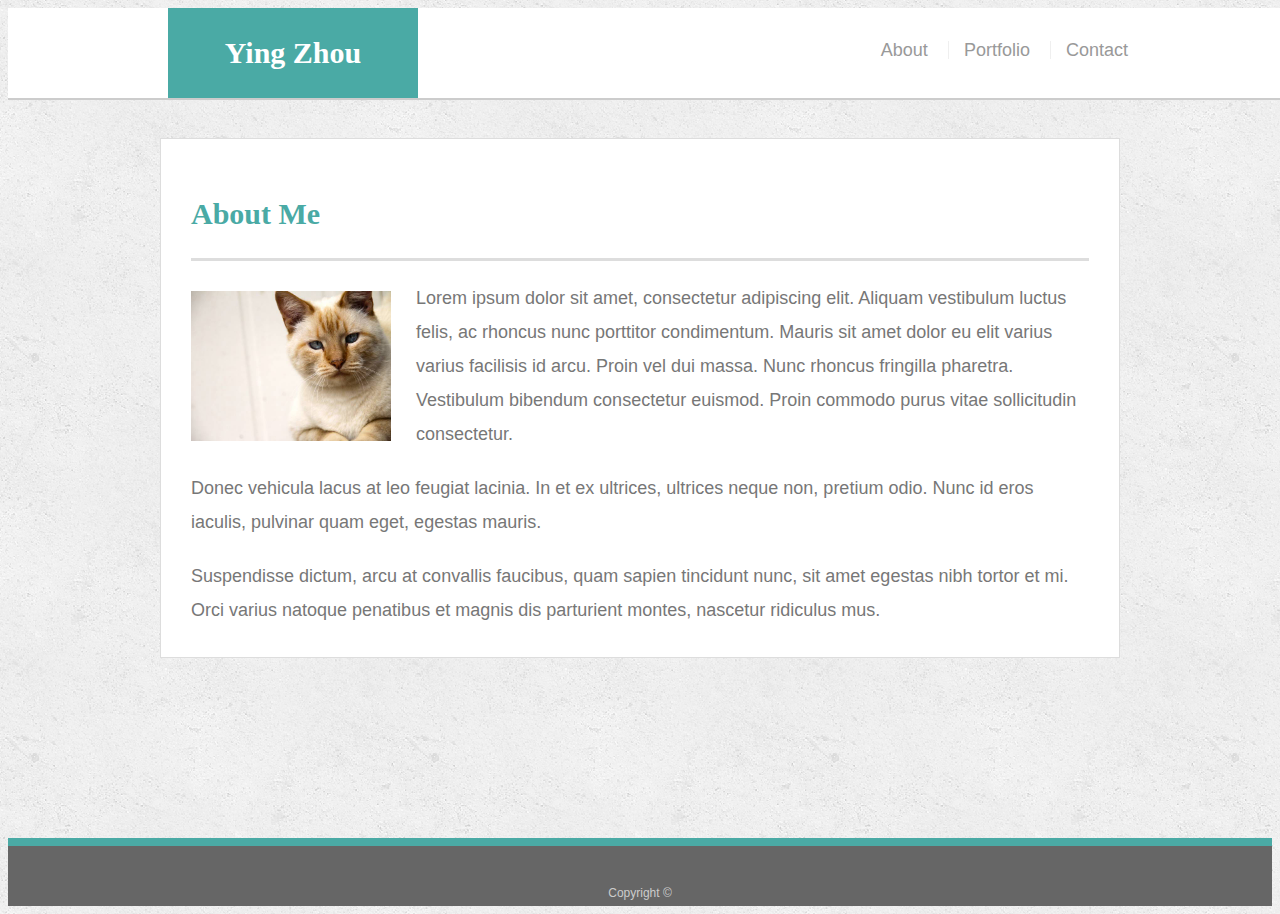
<file: index.html>
<!doctype html>
<html lang="en-us">

<head>
  <meta charset="UTF-8">
  <meta name="viewport" content="width=device-width, initial-scale=1.0">
  <meta http-equiv="X-UA-Compatible" content="ie=edge">

  <title>About | Ying Zhou</title>
  <link rel="stylesheet" type="text/css" href="assets/css/style.css">
</head>

<body>
  <header id="masthead">
    <div class="container">
      <a href="index.html" id="logo">Ying Zhou</a>
      <nav>
        <a href="index.html">About</a>
        <a href="portfolio.html">Portfolio</a>
        <a href="contact.html">Contact</a>
      </nav>
    </div>
  </header>

  <div id="main-container" class="container">
    <section class="main-section">
      <h1>About Me</h1>

      <img src="assets/images/cat.jpg" class="auth-image" alt="Your Name">

      <p>Lorem ipsum dolor sit amet, consectetur adipiscing elit. Aliquam vestibulum luctus felis, ac rhoncus nunc
        porttitor condimentum. Mauris sit amet dolor eu elit varius varius facilisis id arcu. Proin vel dui massa. Nunc
        rhoncus fringilla pharetra. Vestibulum bibendum consectetur euismod. Proin commodo purus vitae sollicitudin
        consectetur.</p>

      <p>Donec vehicula lacus at leo feugiat lacinia. In et ex ultrices, ultrices neque non, pretium odio. Nunc id eros
        iaculis, pulvinar quam eget, egestas mauris.</p>

      <p>Suspendisse dictum, arcu at convallis faucibus, quam sapien tincidunt nunc, sit amet egestas nibh tortor et mi.
        Orci varius natoque penatibus et magnis dis parturient montes, nascetur ridiculus mus.</p>

    </section>
  </div>

  <footer>
    <div class="container">
      Copyright &copy;
    </div>
  </footer>
</body>

</html>
</file>
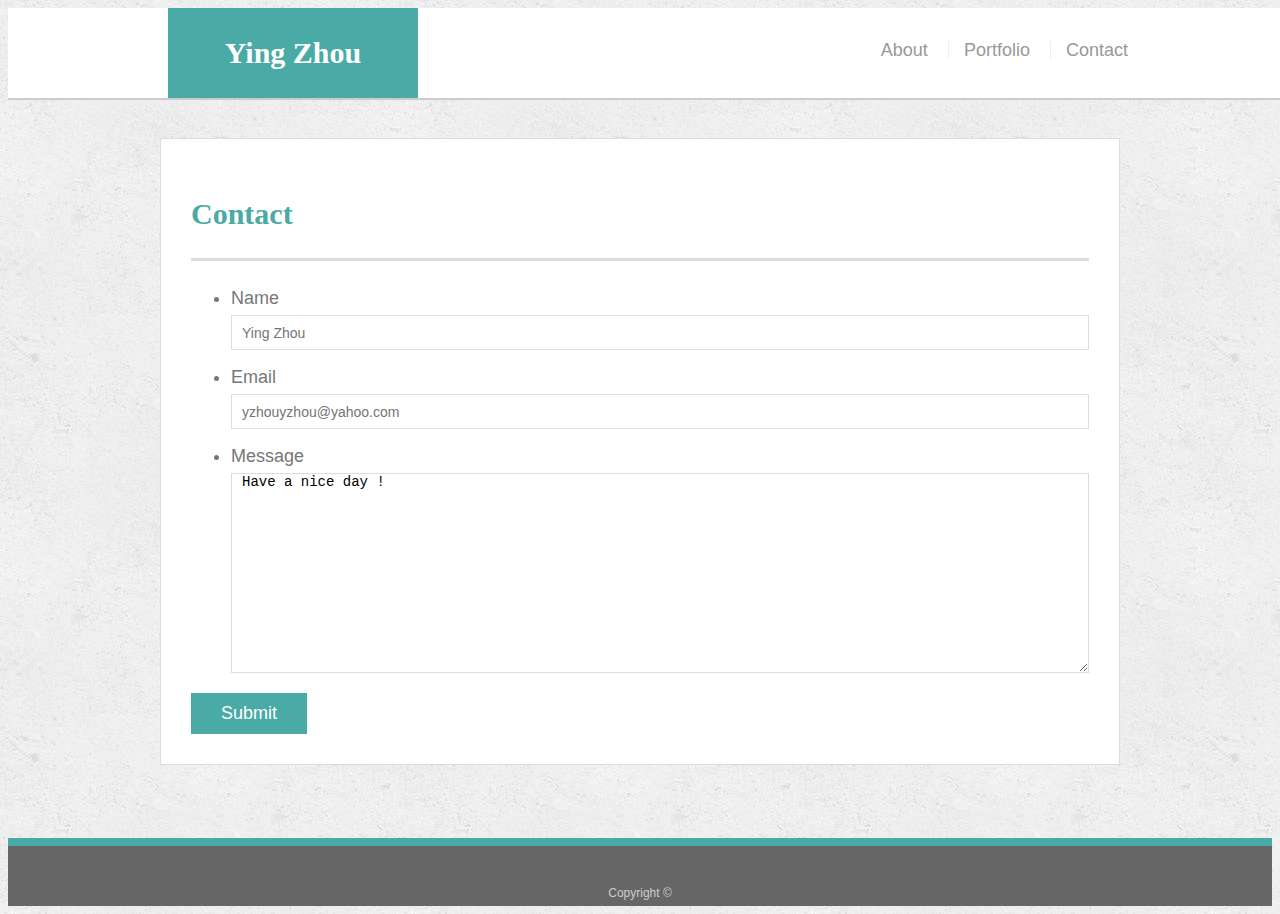
<file: contact.html>
<!doctype html>
<html lang="en-us">

<head>
  <meta charset="UTF-8">
  <meta name="viewport" content="width=device-width, initial-scale=1.0">
  <meta http-equiv="X-UA-Compatible" content="ie=edge">

  <title>Contact | Ying Zhou</title>
  <link rel="stylesheet" type="text/css" href="assets/css/style.css">
</head>

<body>

  <header id="masthead">
    <div class="container">
      <a href="index.html" id="logo">Ying Zhou</a>
      <nav>
        <a href="index.html">About</a>
        <a href="portfolio.html">Portfolio</a>
        <a href="contact.html">Contact</a>
      </nav>
    </div>
  </header>

  <div id="main-container" class="container">
    <section class="main-section">
      <h1>Contact</h1>

      <form id="contact-form">
        <ul>
          <li>
            <label for="name">Name</label>
            <input type="text" id="name" name="name" placeholder="Ying Zhou" required="required">
          </li>
          <li>
            <label for="email">Email</label>
            <input type="email" id="email" name="email" placeholder="yzhouyzhou@yahoo.com" required="required">
          </li>
          <li>
            <label for="message">Message</label>
            <textarea id="message" name="message" required="required">Have a nice day !</textarea>
          </li>
        </ul>
        <input type="submit">
      </form>
    </section>
  </div>

  <footer>
    <div class="container">
      Copyright &copy;
    </div>
  </footer>
</body>

</html>
</file>
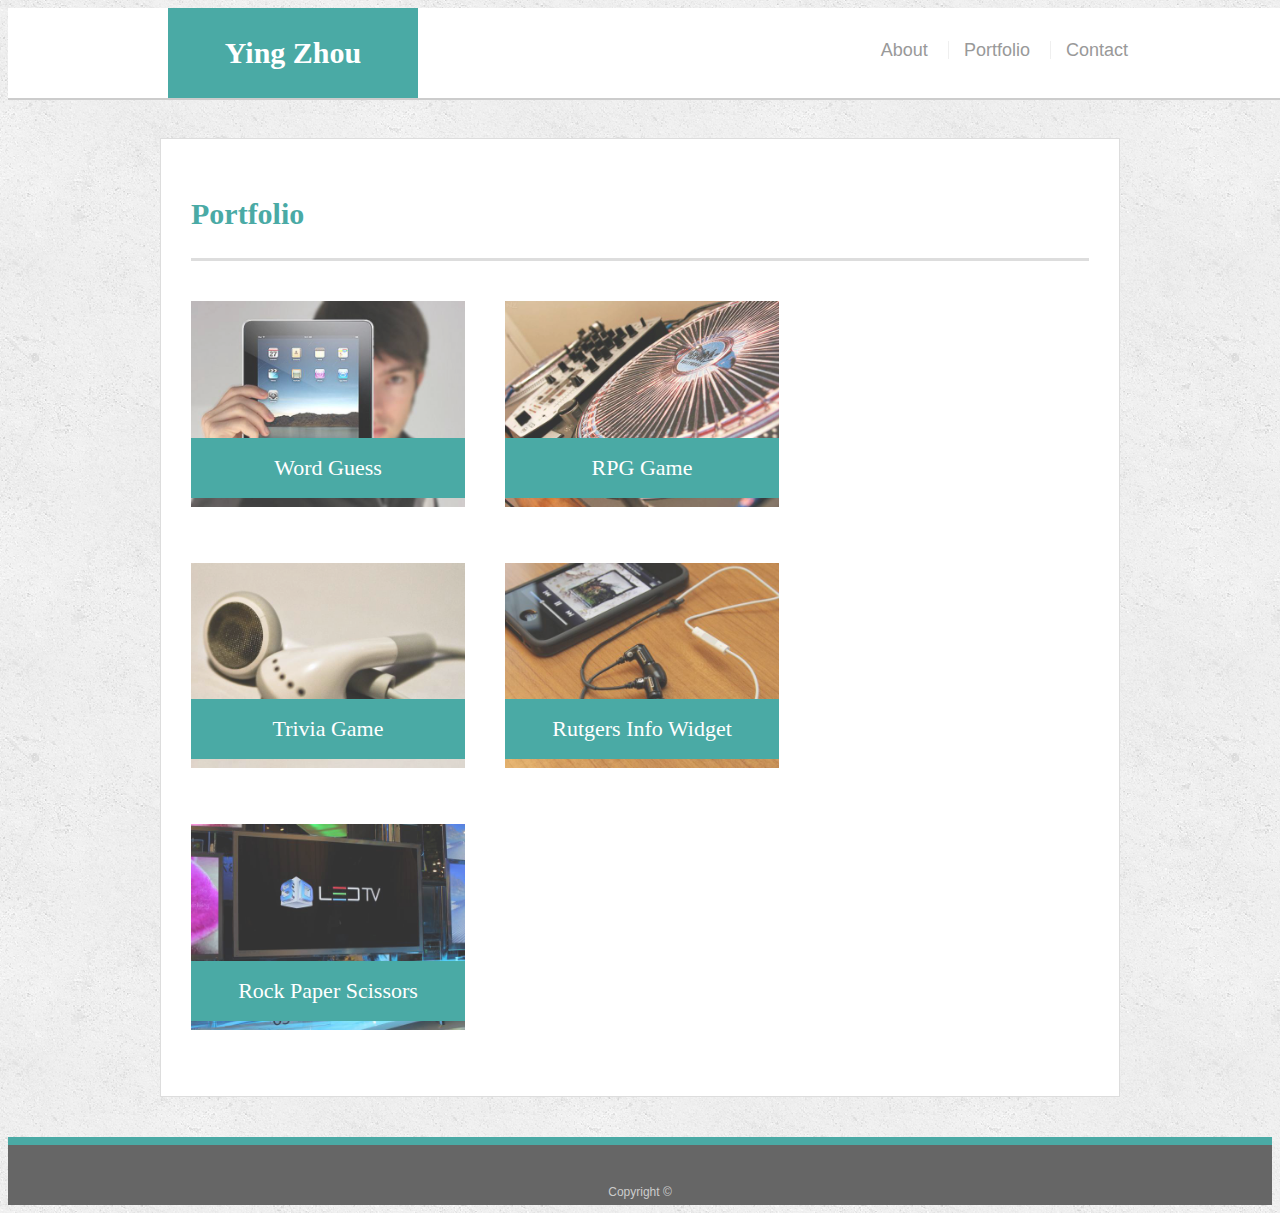
<file: portfolio.html>
<!doctype html>
<html lang="en-us">

<head>
  <meta charset="UTF-8">
  <meta name="viewport" content="width=device-width, initial-scale=1.0">
  <meta http-equiv="X-UA-Compatible" content="ie=edge">

  <title>Portfolio | Ying Zhou</title>
  <link rel="stylesheet" type="text/css" href="assets/css/style.css">
</head>

<body>
  <header id="masthead">
    <div class="container">
      <a href="index.html" id="logo">Ying Zhou</a>
      <nav>
        <a href="index.html">About</a>
        <a href="portfolio.html">Portfolio</a>
        <a href="contact.html">Contact</a>
      </nav>
    </div>
  </header>

  <div id="main-container" class="container">
    <section class="main-section">
      <h1>Portfolio</h1>

      <div class="work">
        <img src="assets/images/technics-q-c-640-480-1.jpg" alt="Word Guess">

        <h3>Word Guess</h3>
      </div>
      <div class="work">
        <img src="assets/images/technics-q-c-640-480-2.jpg" alt="RPG Game">

        <h3>RPG Game</h3>
      </div>
      <div class="work">
        <img src="assets/images/technics-q-c-640-480-5.jpg" alt="Trivia Game">

        <h3>Trivia Game</h3>
      </div>
      <div class="work">
        <img src="assets/images/technics-q-c-640-480-7.jpg" alt="Rutgers Info Widget">

        <h3>Rutgers Info Widget</h3>
      </div>
      <div class="work">
        <img src="assets/images/technics-q-c-640-480-9.jpg" alt="Rock Paper Scissors">

        <h3>Rock Paper Scissors</h3>
      </div>

    </section>
  </div>

  <footer>
    <div class="container">
      Copyright &copy;
    </div>
  </footer>
</body>

</html>
</file>
<file: assets/css/style.css>
body {
  font-family: Arial, "Helvetica Neue", Helvetica, sans-serif;
  font-size: 18px;
  line-height: 34px;
  color: #777777;
  background: url("../images/concrete_seamless.png");
}

* {
  box-sizing: border-box;
}

/* general */

.container {
  width: 100%;
  max-width: 960px;
  margin: 0 auto;
  clear: both;
}

h1, h2, h3, p {
  margin-bottom: 20px;
}

p:last-child {
  margin-bottom: 0;
}

h1, h2, h3 {
  font-family: Georgia, Times, "Times New Roman", serif;
  font-weight: 700;
  color: #4aaaa5;
}

h1 {
  padding-bottom: 20px;
  font-size: 30px;
  line-height: 49px;
  border-bottom: 3px solid #dddddd;
}

h2, h3 {
  font-size: 22px;
}

/* header */

#masthead {
  position: fixed;
  z-index: 99;
  width: 100%;
  margin: 0 0 30px;
  /* overflow: auto; */
  color: #ffffff;
  background: #ffffff;
  border-bottom: 2px solid #cccccc;
}

#logo {
  float: left;
  width: 250px;
  height: 90px;
  font-family: Georgia, Times, "Times New Roman", serif;
  font-size: 30px;
  font-weight: 700;
  line-height: 90px;
  color: #ffffff;
  text-align: center;
  text-decoration: none;
  background: #4aaaa5;
}

nav {
  float: right;
  margin-top: 25px;
}

nav a {
  display: inline-block;
  padding-left: 15px;
  margin-left: 15px;
  line-height: 18px;
  color: #999;
  text-decoration: none;
  border-left: 1px solid #efefef;
}

nav a:first-child {
  border-left: 0 none;
}

/* footer */

footer {
  padding: 30px 0;
  clear: both;
  font-size: 12px;
  color: #ffffff;
  color: #cccccc;
  text-align: center;
  background: #666666;
  border-top: 8px solid #4aaaa5;
  height: 50px;
}

h3, h2 {
  padding-bottom: 20px;
  margin-bottom: 15px;
  line-height: 22px;
  border-bottom: 2px solid #eeeeee;
}

/* main */

#main-container {
  padding-top: 130px;
  min-height: calc(100vh - 70px);
}

.main-section {
  float: left;
  width: 100%;
  max-width: 960px;
  padding: 30px;
  margin: 0 0 40px;
  background: #ffffff;
  border: 1px solid #dddddd;
}

/* portfolio page */

.work {
  position: relative;
  float: left;
  width: 274px;
  margin: 20px 0 25px;
  overflow: auto;
}

.work:nth-child(even) {
  margin-right: 40px;
}

.work img {
  width: 100%;
  border: 0 none;
  opacity: 0.8;
}

.work h3 {
  position: absolute;
  bottom: 20px;
  width: 100%;
  padding: 15px;
  margin-bottom: 0;
  font-weight: 300;
  line-height: 30px;
  color: #ffffff;
  text-align: center;
  background: #4aaaa5;
  border-bottom: 0;
}

.auth-image {
  float: left;
  width: 200px;
  height: auto;
  margin-top: 10px;
  margin-right: 25px;
}

/* contact page */

#contact-form ul {
  margin-bottom: 20px;
}

#contact-form li {
  margin-bottom: 10px;
}

label, input[type=text], input[type=email], textarea {
  display: block;
  width: 100%;
}

input[type=text], input[type=email], textarea {
  height: 35px;
  padding: 0 10px;
  font-size: 14px;
  border: 1px solid #dddddd;
}

textarea {
  height: 200px;
}

input[type=submit] {
  padding: 10px 30px;
  font-size: 18px;
  color: #ffffff;
  cursor: pointer;
  background: #4aaaa5;
  border: 0 none;
}

@media screen and (max-width: 980px) {
  #logo {
    background-color: blue;
  }
  nav {
    margin-top: 25px;
    width: 500px;
    text-align: center;
  }
}

@media screen and (max-width: 768px) {  
  #logo {
    background-color: orange;
  }   
  nav {
    margin-top: 25px;
    max-width: 320px;
    width: 100%;
    text-align: center;
  } 
}

@media screen and (max-width: 640px) {
  #masthead {
    position: static;
    clear: both;
  }  
  #logo {    
    background-color: purple;  
    max-width: 640px;
    width:100%;
    text-align: center;
  }
  nav {
    margin-top: 25px;
    max-width: 640px;
    width:100%;
    text-align: center;
  }
  #main-container {
    padding-top: 10px;
    min-height: calc(100vh - 70px);
  }
  .main-section {    
    width: 100%;
    max-width: 640px;  
  }
  .auth-image {    
    width: 100%;    
  }
  .work {   
    width: 100%;    
  }   
}
</file>
